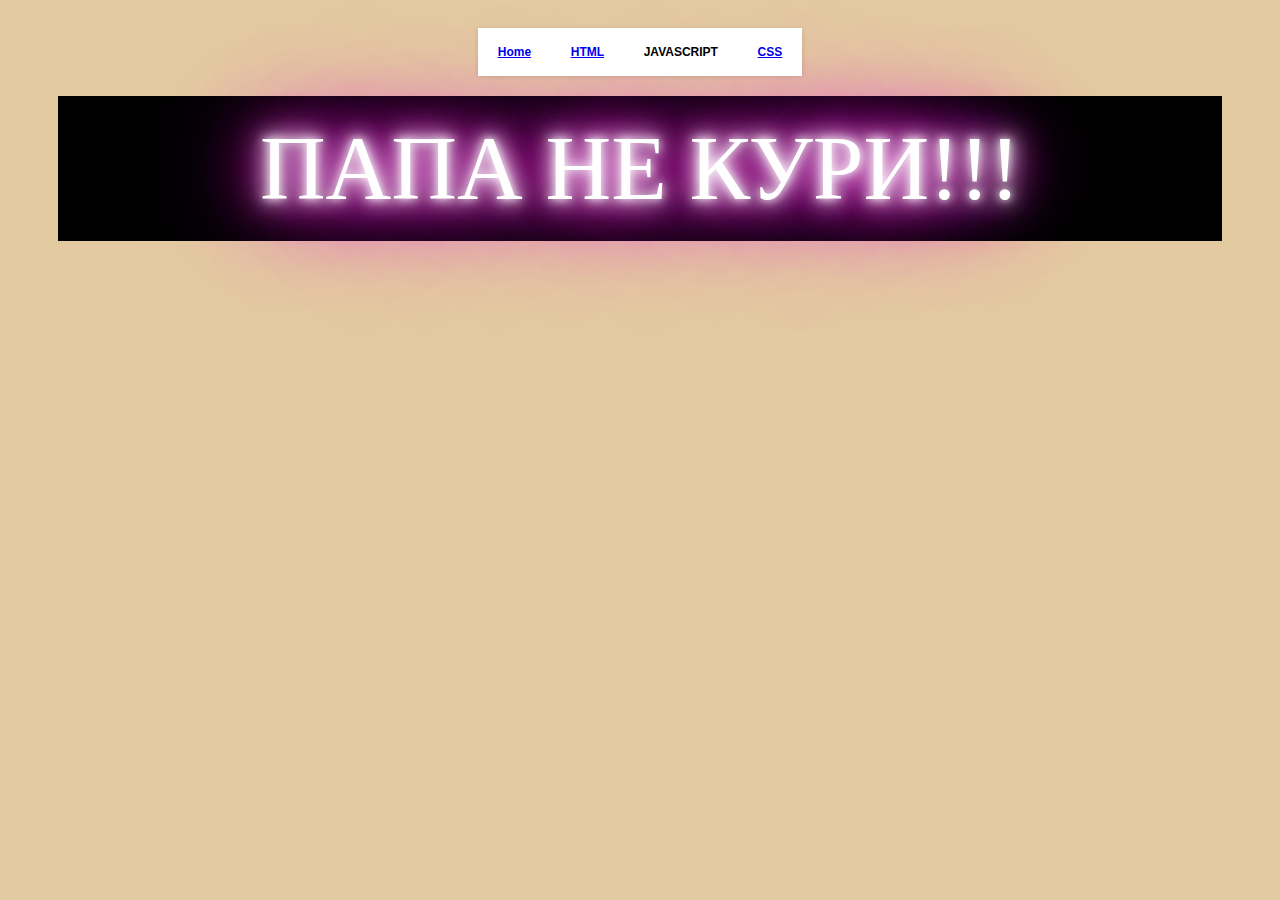
<file: index.html>
<!DOCTYPE html PUBLIC "-//W3C//DTD HTML 4.01 Transitional//EN">
<html>
<head>

  <link href="style.css" rel="stylesheet">

  <meta content="text/html; charset=ISO-8859-1" http-equiv="content-type">
  <title>index</title>


</head>


<body>

<ul>

  <li><a href="index.html">Home</a></li>

  <li><a href="html.html">HTML</a></li>

  <li>JAVASCRIPT
    <ul>

      <li> <a href="zad1.html">&#1047;&#1040;&#1044;&#1040;&#1063;&#1040;1 </a></li>

      <li><a href="zad2.html">&#1047;&#1040;&#1044;&#1040;&#1063;&#1040;2</a></li>

      <li><a href="zad3.html">&#1047;&#1040;&#1044;&#1040;&#1063;&#1040;3</a></li>

    </ul>

  </li>

  <li><a href="css.html">CSS</a></li>

</ul>

<br>

<p>&#1055;&#1072;&#1087;&#1072; &#1085;&#1077; &#1082;&#1091;&#1088;&#1080;!!!</p>

</body>
</html>
</file>
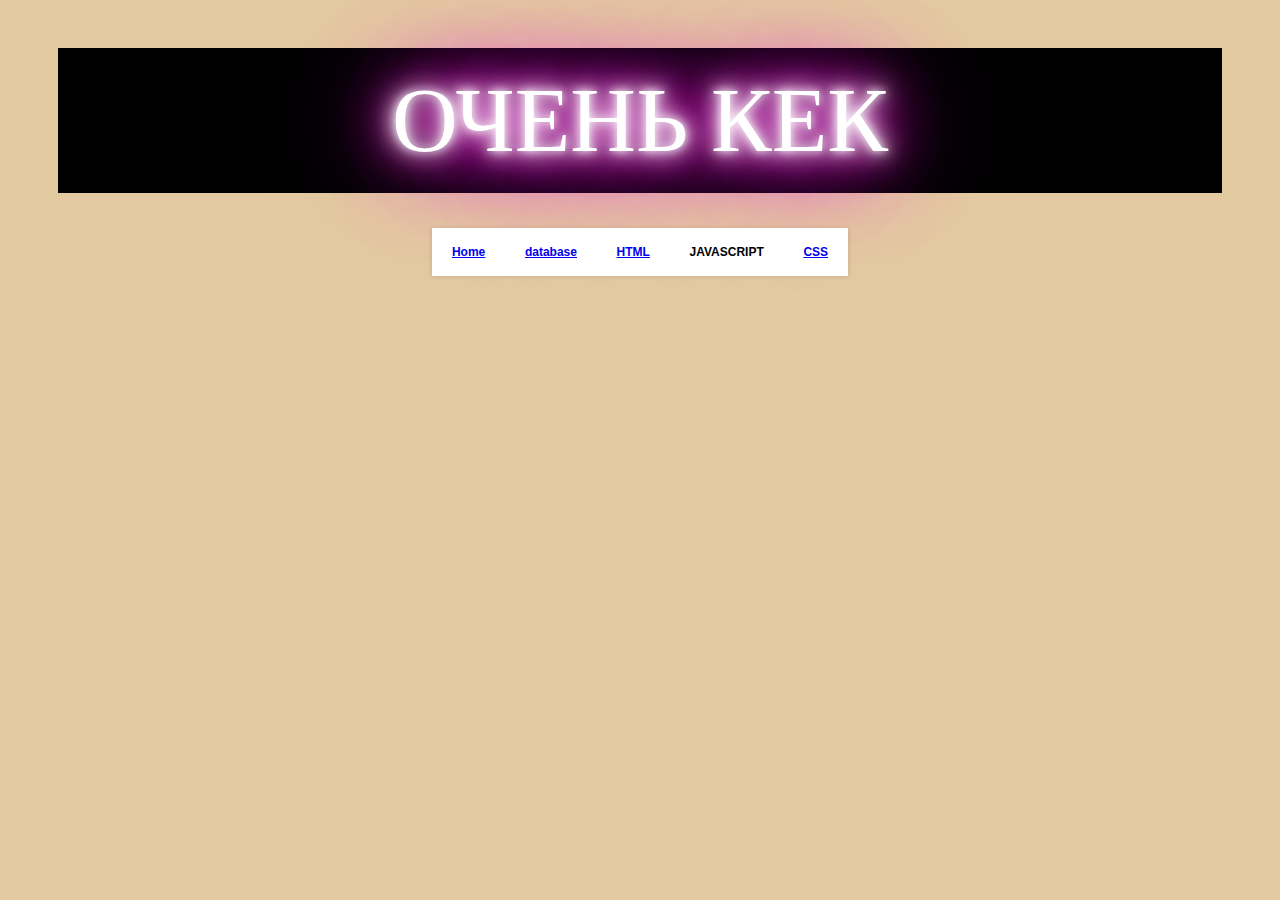
<file: css.html>
<!DOCTYPE html PUBLIC "-//W3C//DTD HTML 4.01 Transitional//EN">
<html>
<head>

  <link href="style.css" rel="stylesheet">

  <meta content="text/html; charset=ISO-8859-1" http-equiv="content-type">
  <title>index</title>


</head>


<body>

<p>&#1086;&#1095;&#1077;&#1085;&#1100; &#1082;&#1077;&#1082;</p>

<br>

<ul>

  <li><a href="index.html">Home</a></li>
  <li><a href="databased.html">database</a></li>

  <li><a href="html.html">HTML</a></li>

  <li>JAVASCRIPT
    <ul>

      <li> <a href="zad1.html">&#1047;&#1040;&#1044;&#1040;&#1063;&#1040;1 </a></li>

      <li><a href="zad2.html">&#1047;&#1040;&#1044;&#1040;&#1063;&#1040;2</a></li>

      <li><a href="zad3.html">&#1047;&#1040;&#1044;&#1040;&#1063;&#1040;3</a></li>

    </ul>

  </li>

  <li><a href="css.html">CSS</a></li>

</ul>

</body>
</html>
</file>
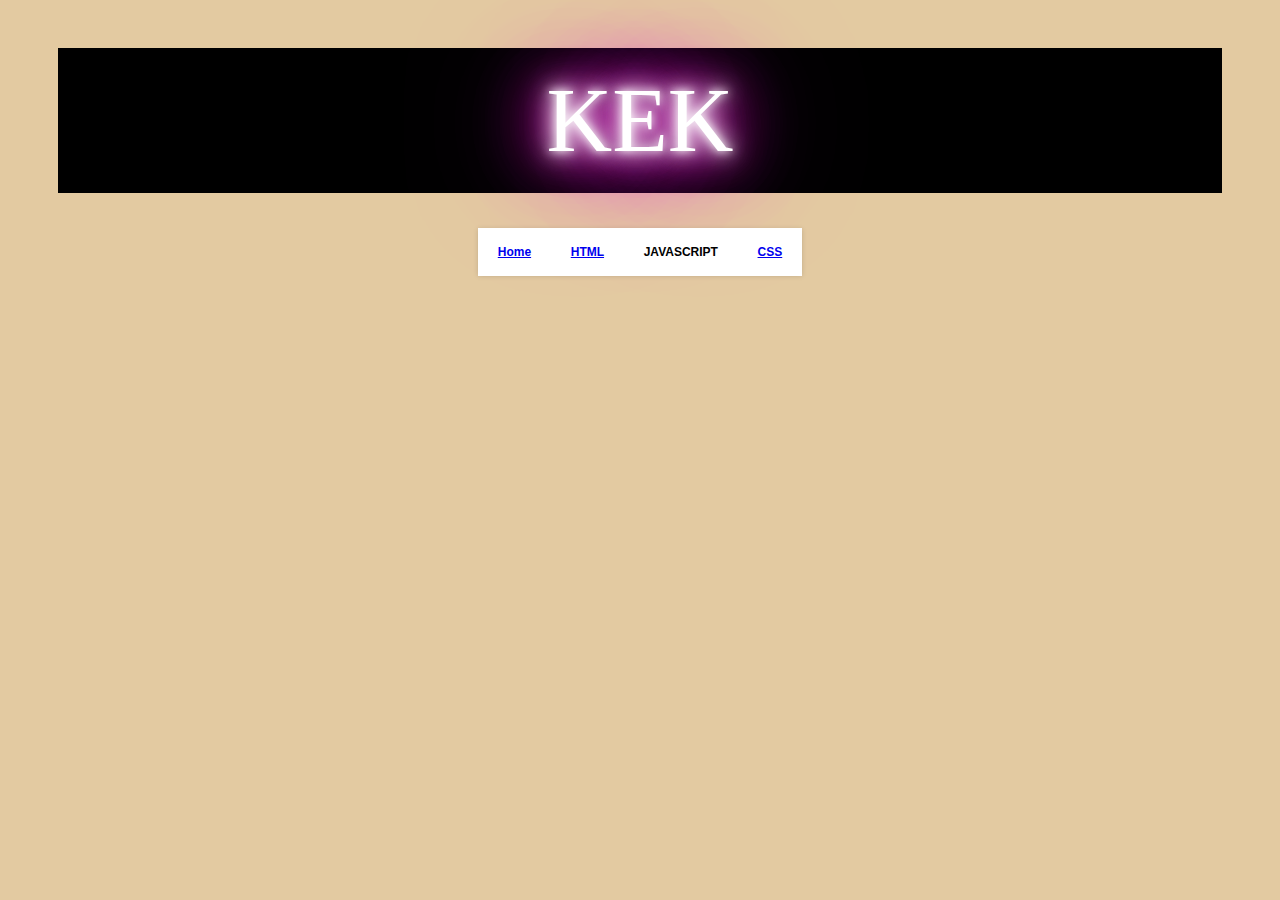
<file: home.html>
<!DOCTYPE html PUBLIC "-//W3C//DTD HTML 4.01 Transitional//EN">
<html>
<head>

  <link href="style.css" rel="stylesheet">

  <meta content="text/html; charset=ISO-8859-1" http-equiv="content-type">
  <title>index</title>


</head>


<body>

<p>kek</p>

<br>

<ul>

  <li><a href="index.html">Home</a></li>

  <li><a href="html.html">HTML</a></li>

  <li>JAVASCRIPT
    <ul>

      <li> <a href="zad1.html">&#1047;&#1040;&#1044;&#1040;&#1063;&#1040;1 </a></li>

      <li><a href="zad2.html">&#1047;&#1040;&#1044;&#1040;&#1063;&#1040;2</a></li>

      <li><a href="zad3.html">&#1047;&#1040;&#1044;&#1040;&#1063;&#1040;3</a></li>

    </ul>

  </li>

  <li><a href="css.html">CSS</a></li>

</ul>

</body>
</html>
</file>
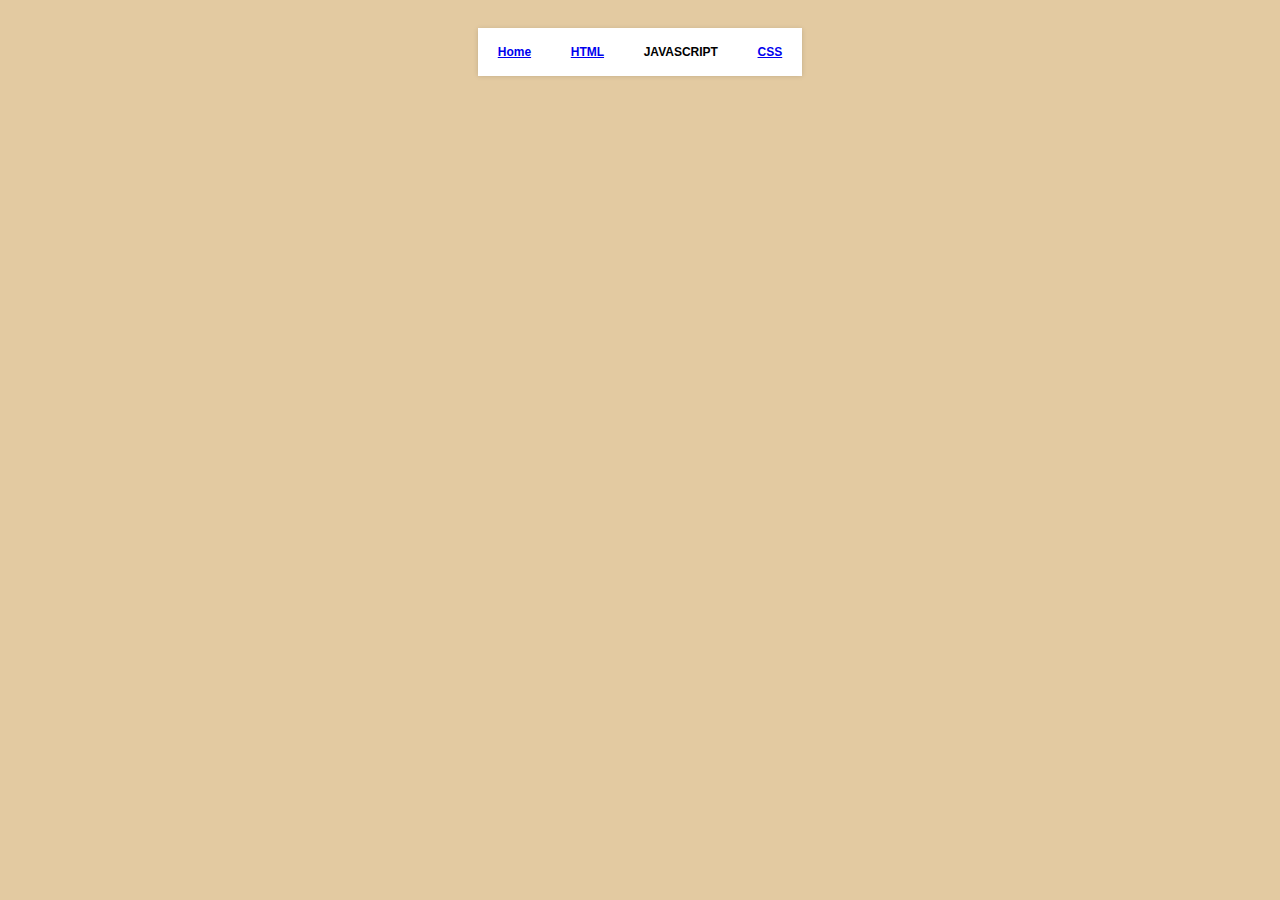
<file: javascript.html>
<!DOCTYPE html PUBLIC "-//W3C//DTD HTML 4.01 Transitional//EN">
<html>
<head>

  <link href="style.css" rel="stylesheet">

  <meta content="text/html; charset=ISO-8859-1" http-equiv="content-type">
  <title>index</title>


</head>


<body>

<ul>

  <li><a href="index.html">Home</a></li>

  <li><a href="html.html">HTML</a></li>

  <li>JAVASCRIPT
    <ul>

      <li> <a href="zad1.html">&#1047;&#1040;&#1044;&#1040;&#1063;&#1040;1 </a></li>

      <li><a href="zad2.html">&#1047;&#1040;&#1044;&#1040;&#1063;&#1040;2</a></li>

      <li><a href="zad3.html">&#1047;&#1040;&#1044;&#1040;&#1063;&#1040;3</a></li>

    </ul>

  </li>

  <li><a href="css.html">CSS</a></li>

</ul>

</body>
</html>
</file>
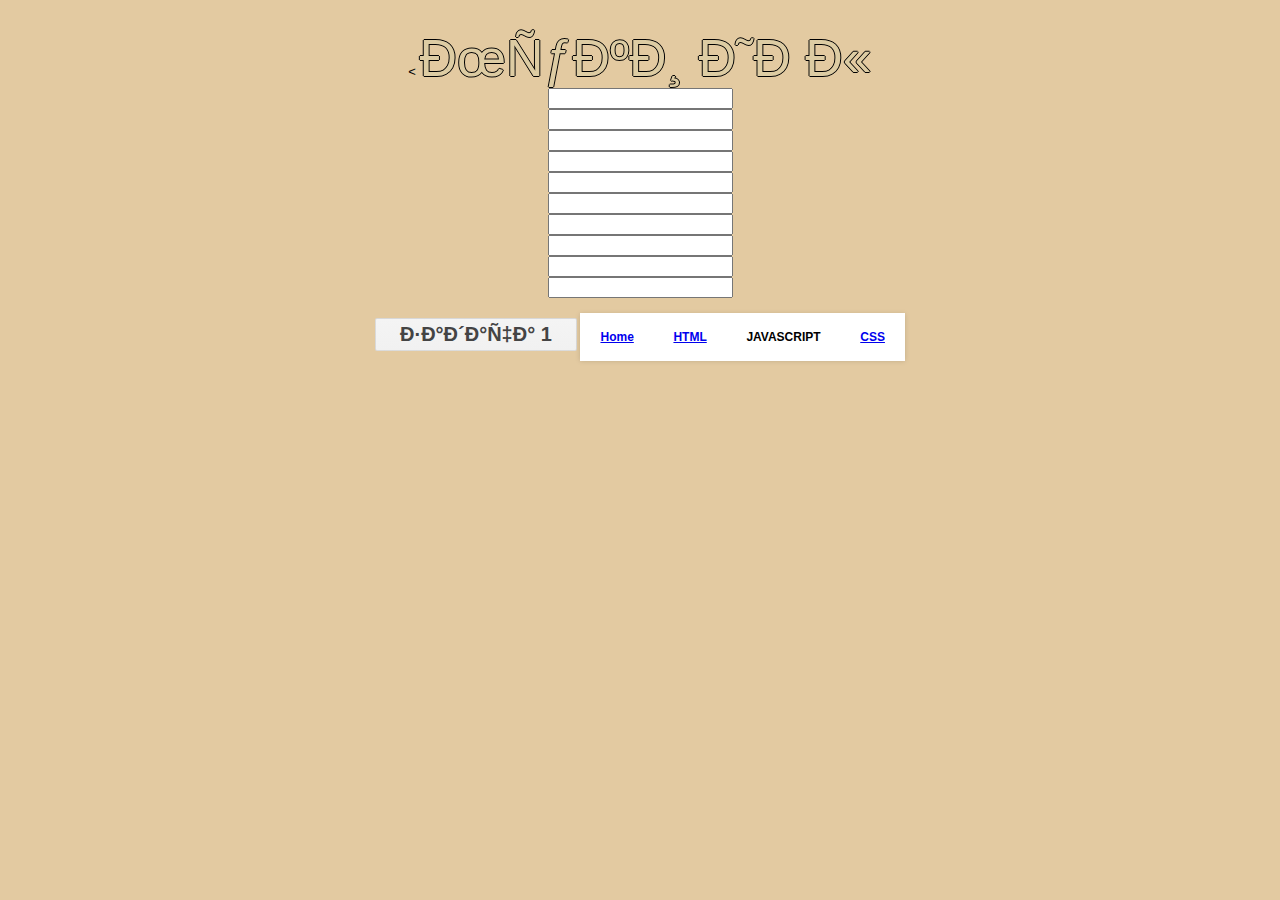
<file: zad1.html>
<!DOCTYPE html PUBLIC "-//W3C//DTD HTML 4.01 Transitional//EN">
<html>
<head>

  <link href="style.css" rel="stylesheet">

  <meta content="text/html; charset=ISO-8859-1" http-equiv="content-type">
  <title>index</title>


</head>

<<style>
p0 {font-size: 4em; text-shadow: -1px 0 black, 0 1px black, 1px 0 black, 0 -1px black; color: #ddcca3;}
</style>
<p0 id="p0">Муки ИРЫ</p0>


<script>
function er1() {
     document.getElementById('p0').innerHTML =" "; 
var e =9;  
var A=[];
for (;e>=0;){
l='i'+e;
A[e]= document.getElementById(l).value;
e--;}
    for (var i = 0; i < 9; i++)
     { for (var j = 0; j < 9-i; j++)
        { if (A[j+1] < A[j])
           { var t = A[j+1]; A[j+1] = A[j]; A[j] = t; }
        }
     }                     
   document.getElementById('p0').innerHTML = document.getElementById('p0').innerHTML +" "+A[0]; 
}
 

</script>




<br>
<input value="" id="i0" type="text">
<br> 
<input value="" id="i1" type="text">
<br>
<input value="" id="i2" type="text">
<br>
<input value="" id="i3" type="text">
<br>
<input value="" id="i4" type="text">
<br>
<input value="" id="i5" type="text">
<br> 
<input value="" id="i6" type="text">
<br>
<input value="" id="i7" type="text">
<br>
<input value="" id="i8" type="text">
<br>
<input value="" id="i9" type="text">
<br>
<br>
<a href="#on" class="button15" onclick="er1()" >задача 1</a>
<style>
p0 {font-size: 4em; text-shadow: -1px 0 black, 0 1px black, 1px 0 black, 0 -1px black; color: #ddcca3;}
p1 {font-size: 4em; text-shadow: 4px 2px black; color: #ece2ca;}
p2 {font-size: 4em; text-shadow: 0 2px 2px rgba(0, 0, 30, 0.6); color: rgba(102, 0, 102, 0.5);}
a.button15 {
  display: inline-block;
  font-family: arial,sans-serif;
  font-size: 20px;
  font-weight: bold;
  color: rgb(68,68,68);
  text-decoration: none;
  user-select: none;
  padding: .2em 1.2em;
  outline: none;
  border: 1px solid rgba(0,0,0,.1);
  border-radius: 2px;
  background: rgb(245,245,245) linear-gradient(#f4f4f4, #f1f1f1);
  transition: all .218s ease 0s;
}
a.button15:hover {
  color: rgb(24,24,24);
  border: 1px solid rgb(198,198,198);
  background: #f7f7f7 linear-gradient(#f7f7f7, #f1f1f1);
  box-shadow: 0 1px 2px rgba(0,0,0,.1);
}
a.button15:active {
  color: rgb(51,51,51);
  border: 1px solid rgb(204,204,204);
  background: rgb(238,238,238) linear-gradient(rgb(238,238,238), rgb(224,224,224));
  box-shadow: 0 1px 2px rgba(0,0,0,.1) inset;
}
</style>
<style>
p0 {font-size: 4em; text-shadow: -1px 0 black, 0 1px black, 1px 0 black, 0 -1px black; color: #ddcca3;}
p1 {font-size: 4em; text-shadow: 4px 2px black; color: #ece2ca;}
p2 {font-size: 4em; text-shadow: 0 2px 2px rgba(0, 0, 30, 0.6); color: rgba(102, 0, 102, 0.5);}
a.button15 {
  display: inline-block;
  font-family: arial,sans-serif;
  font-size: 20px;
  font-weight: bold;
  color: rgb(68,68,68);
  text-decoration: none;
  user-select: none;
  padding: .2em 1.2em;
  outline: none;
  border: 1px solid rgba(0,0,0,.1);
  border-radius: 2px;
  background: rgb(245,245,245) linear-gradient(#f4f4f4, #f1f1f1);
  transition: all .218s ease 0s;
}
a.button15:hover {
  color: rgb(24,24,24);
  border: 1px solid rgb(198,198,198);
  background: #f7f7f7 linear-gradient(#f7f7f7, #f1f1f1);
  box-shadow: 0 1px 2px rgba(0,0,0,.1);
}
a.button15:active {
  color: rgb(51,51,51);
  border: 1px solid rgb(204,204,204);
  background: rgb(238,238,238) linear-gradient(rgb(238,238,238), rgb(224,224,224));
  box-shadow: 0 1px 2px rgba(0,0,0,.1) inset;
}
</style>
<body>

<ul>

  <li><a href="index.html">Home</a></li>

  <li><a href="html.html">HTML</a></li>

  <li>JAVASCRIPT
    <ul>

      <li> <a href="zad1.html">&#1047;&#1040;&#1044;&#1040;&#1063;&#1040;1 </a></li>

      <li><a href="zad2.html">&#1047;&#1040;&#1044;&#1040;&#1063;&#1040;2</a></li>

      <li><a href="zad3.html">&#1047;&#1040;&#1044;&#1040;&#1063;&#1040;3</a></li>

    </ul>

  </li>

  <li><a href="css.html">CSS</a></li>

</ul>


<br>

<br>

<br>

<br>

<br>

<br>


<style>
p0 {font-size: 4em; text-shadow: -1px 0 black, 0 1px black, 1px 0 black, 0 -1px black; color: #ddcca3;}
p1 {font-size: 4em; text-shadow: 4px 2px black; color: #ece2ca;}
p2 {font-size: 4em; text-shadow: 0 2px 2px rgba(0, 0, 30, 0.6); color: rgba(102, 0, 102, 0.5);}
a.button15 {
  display: inline-block;
  font-family: arial,sans-serif;
  font-size: 20px;
  font-weight: bold;
  color: rgb(68,68,68);
  text-decoration: none;
  user-select: none;
  padding: .2em 1.2em;
  outline: none;
  border: 1px solid rgba(0,0,0,.1);
  border-radius: 2px;
  background: rgb(245,245,245) linear-gradient(#f4f4f4, #f1f1f1);
  transition: all .218s ease 0s;
}
a.button15:hover {
  color: rgb(24,24,24);
  border: 1px solid rgb(198,198,198);
  background: #f7f7f7 linear-gradient(#f7f7f7, #f1f1f1);
  box-shadow: 0 1px 2px rgba(0,0,0,.1);
}
a.button15:active {
  color: rgb(51,51,51);
  border: 1px solid rgb(204,204,204);
  background: rgb(238,238,238) linear-gradient(rgb(238,238,238), rgb(224,224,224));
  box-shadow: 0 1px 2px rgba(0,0,0,.1) inset;
}
</style>
</file>
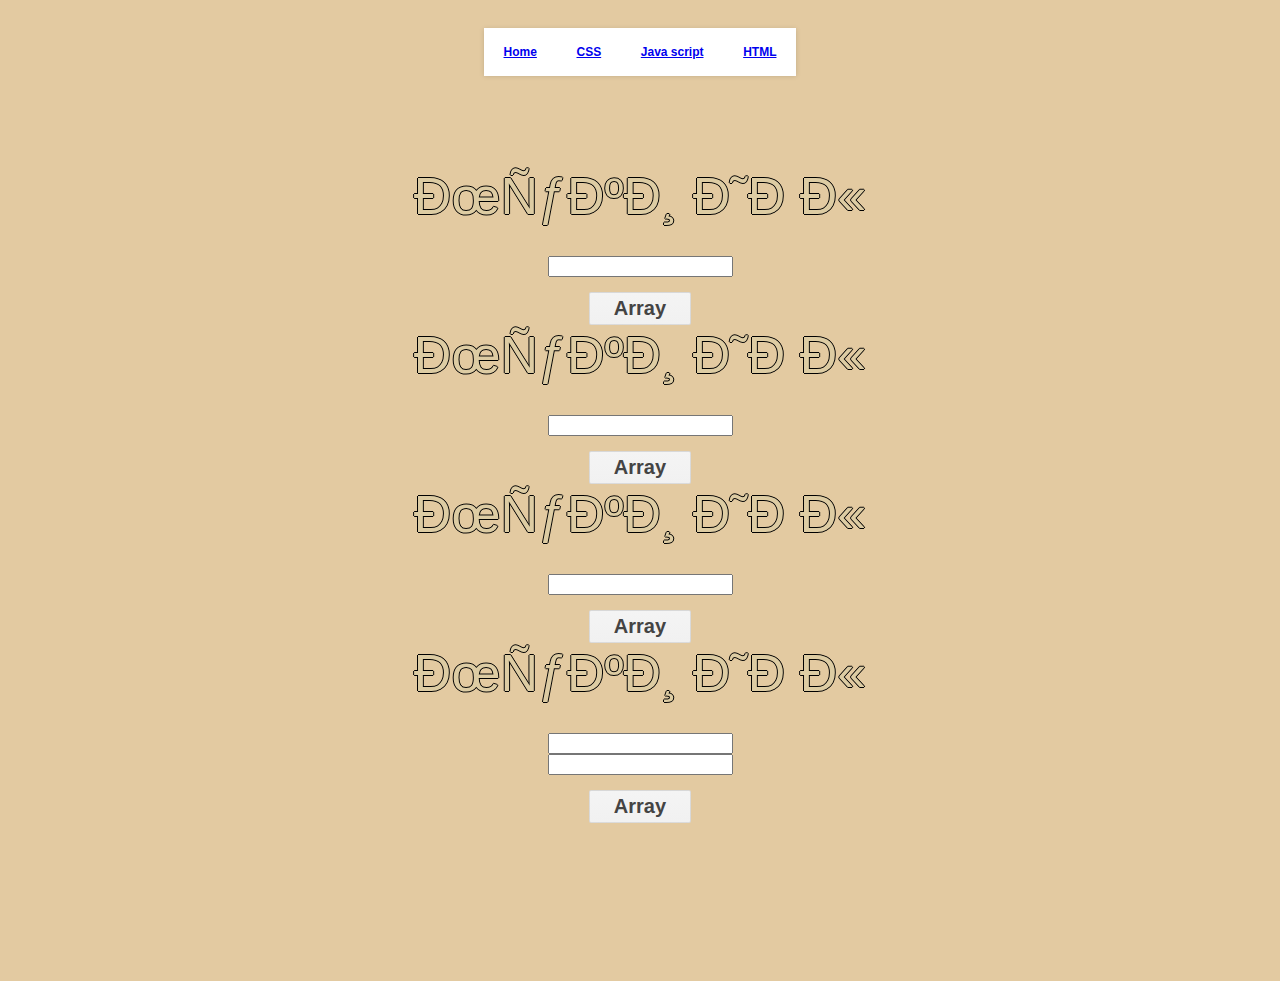
<file: zad2.html>
<!DOCTYPE html PUBLIC "-//W3C//DTD HTML 4.01 Transitional//EN">
<html>
<head>

  <link rel="stylesheet" href="style.css">

  <meta content="text/html; charset=ISO-8859-1" http-equiv="content-type">
  <title>index</title>


</head>


<body>

<div id="Navigation">
<ul style="left: 8px; width: 649px;" class="Navigation">

  <li><a href="index.html">Home</a></li>

  <li><a href="css.html">CSS</a></li>

  <li><a href="Javascript.html">Java script</a>
    <ul>

      <li><a href="1.html">&#1047;&#1072;&#1076;&#1072;&#1095;&#1072; 1</a></li>

      <li><a href="2.html">&#1047;&#1072;&#1076;&#1072;&#1095;&#1072; 2</a></li>

      <li><a href="3.html">&#1047;&#1072;&#1076;&#1072;&#1095;&#1072; 3</a></li>

    </ul>

  </li>

  <li><a href="HTML.html">HTML</a></li>

</ul>

</div>

<br>
<br>
<br>
<br>
<br>
<br>
<style>
p0 {font-size: 4em; text-shadow: -1px 0 black, 0 1px black, 1px 0 black, 0 -1px black; color: #ddcca3;}
p1 {font-size: 4em; text-shadow: 4px 2px black; color: #ece2ca;}
p2 {font-size: 4em; text-shadow: 0 2px 2px rgba(0, 0, 30, 0.6); color: rgba(102, 0, 102, 0.5);}
p4 {font-size: 4em; text-shadow: 0 2px 2px rgba(0, 0, 30, 0.6); color: rgba(102, 0, 102, 0.5);}

a.button15 {
  display: inline-block;
  font-family: arial,sans-serif;
  font-size: 20px;
  font-weight: bold;
  color: rgb(68,68,68);
  text-decoration: none;
  user-select: none;
  padding: .2em 1.2em;
  outline: none;
  border: 1px solid rgba(0,0,0,.1);
  border-radius: 2px;
  background: rgb(245,245,245) linear-gradient(#f4f4f4, #f1f1f1);
  transition: all .218s ease 0s;
}
a.button15:hover {
  color: rgb(24,24,24);
  border: 1px solid rgb(198,198,198);
  background: #f7f7f7 linear-gradient(#f7f7f7, #f1f1f1);
  box-shadow: 0 1px 2px rgba(0,0,0,.1);
}
a.button15:active {
  color: rgb(51,51,51);
  border: 1px solid rgb(204,204,204);
  background: rgb(238,238,238) linear-gradient(rgb(238,238,238), rgb(224,224,224));
  box-shadow: 0 1px 2px rgba(0,0,0,.1) inset;
}
</style>

<p0 id="p0">Муки ИРЫ</p0>
<script>
 function e2 (){
       document.getElementById('p0').innerHTML =""
         var sum = 0;
  var n;
   n = document.getElementById('i0').value;
     for (var i = 1; i <= n; i++) {
       sum =sum+ i;
  }
  document.getElementById('p0').innerHTML =sum
 }


</script>

<br>
<br>


<br>
<input value="" id="i0" type="text">
<br>
<br>
<a href="#on" class="button15" onclick="e2()" >Array</a>
<br>


<p0 id="p1">Муки ИРЫ</p0>
<script>
 function e3 (){
 document.getElementById('p1').innerHTML =""
  var n;
  var taras=0;
  n = document.getElementById('i1').value;
n = n * n;
taras= Math.pow(2,n);
  document.getElementById('p1').innerHTML = taras - 1;
 }


</script>

<br>
<br>


<br>
<input value="" id="i1" type="text">
<br>
<br>
<a href="#on" class="button15" onclick="e3()" >Array</a>
<br>

<p0 id="p2">Муки ИРЫ</p0>
<script>
 function e4 (){
       document.getElementById('p2').innerHTML =""
       var n;
         var a = "y";
    b = "x";
    n = document.getElementById('i2').value;
  for (var i = 3; i <= n; i++) {
    var c = a + b;
    a = b;
    b = c;
  }
  document.getElementById('p2').innerHTML = b
 }


</script>

<br>
<br>


<br>
<input value="" id="i2" type="text">
<br>
<br>
<a href="#on" class="button15" onclick="e4()" >Array</a>
<br>
<p0 id="p3">Муки ИРЫ</p0>
<script>
 function e5 (){
       document.getElementById('p3').innerHTML =""
       var R;
       var a;
    R = document.getElementById('i3').value;
    a = document.getElementById('i4').value;
    var S = (3.14 * R * R * a) / 360 * (3.14/ 180);
    var m = Math.pow(10,4);
    var b = Math.round(S*m)/m;
  document.getElementById('p3').innerHTML = b;
 }


</script>

<br>
<br>


<br>
<input value="" id="i3" type="text">
<br>
<input value="" id="i4" type="text">
<br>
<br>
<a href="#on" class="button15" onclick="e5()" >Array</a>
</file>
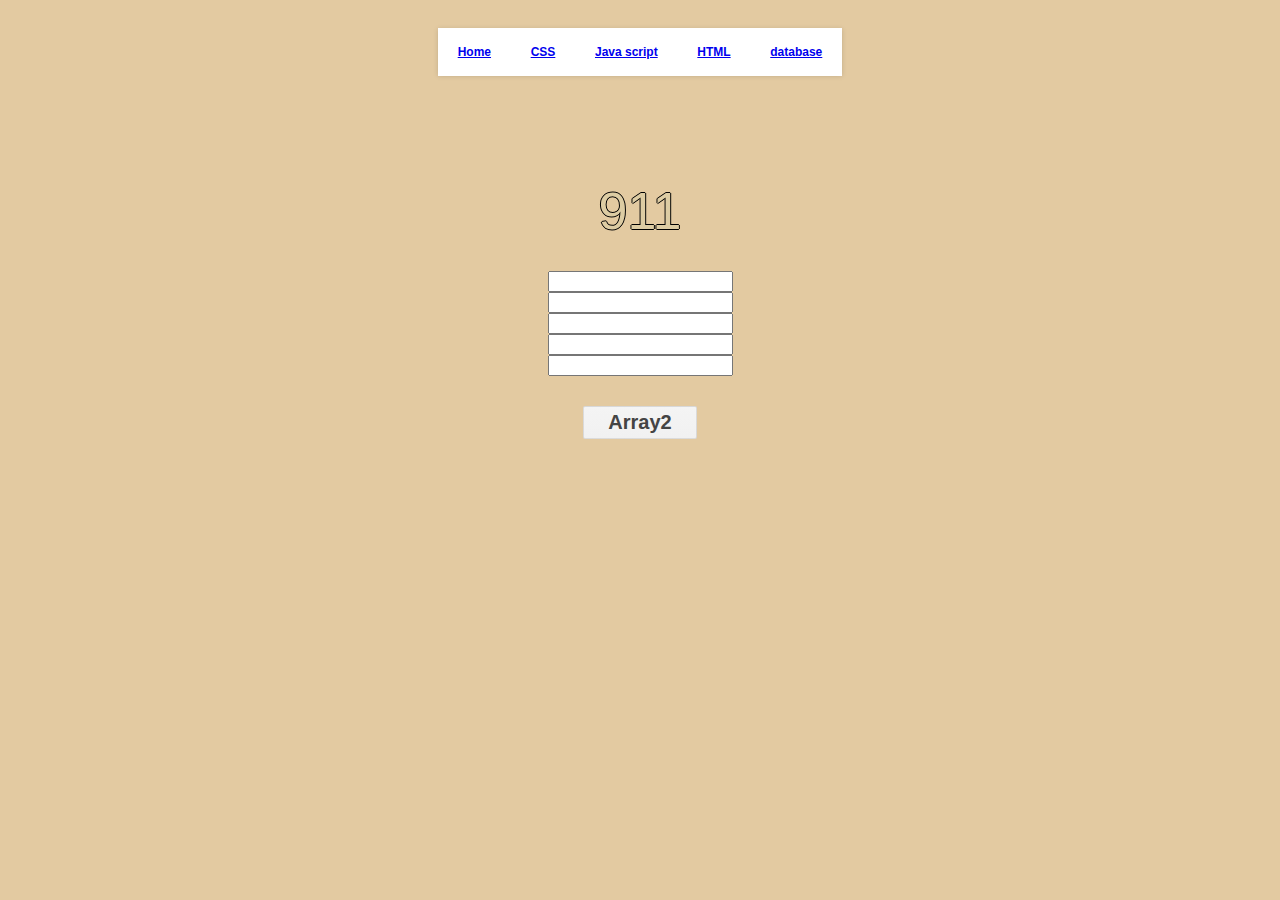
<file: zad3.html>
<!DOCTYPE html PUBLIC "-//W3C//DTD HTML 4.01 Transitional//EN">
<html>
<head>

  <link rel="stylesheet" href="style.css">

  <meta content="text/html; charset=ISO-8859-1" http-equiv="content-type">
  <title>index</title>


</head>


<body>

<div id="Navigation">
<ul style="left: 8px; width: 649px;" class="Navigation">

  <li><a href="index.html">Home</a></li>

  <li><a href="css.html">CSS</a></li>

  <li><a href="Javascript.html">Java script</a>
    <ul>

      <li><a href="1.html">&#1047;&#1072;&#1076;&#1072;&#1095;&#1072; 1</a></li>

      <li><a href="2.html">&#1047;&#1072;&#1076;&#1072;&#1095;&#1072; 2</a></li>

      <li><a href="3.html">&#1047;&#1072;&#1076;&#1072;&#1095;&#1072; 3</a></li>

    </ul>

  </li>

  <li><a href="HTML.html">HTML</a></li> 
  <li><a href="databased.html">database</a></li>

</ul>

</div>

<br>
<br>
<br>
<br>
<br>
<br>
<style>

p0 {font-size: 4em; text-shadow: -1px 0 black, 0 1px black, 1px 0 black, 0 -1px black; color: #ddcca3;}
p1 {font-size: 4em; text-shadow: 4px 2px black; color: #ece2ca;}
p2 {font-size: 4em; text-shadow: 0 2px 2px rgba(0, 0, 30, 0.6); color: rgba(102, 0, 102, 0.5);}

a.button15 {
  display: inline-block;
  font-family: arial,sans-serif;
  font-size: 20px;
  font-weight: bold;
  color: rgb(68,68,68);
  text-decoration: none;
  user-select: none;
  padding: .2em 1.2em;
  outline: none;
  border: 1px solid rgba(0,0,0,.1);
  border-radius: 2px;
  background: rgb(245,245,245) linear-gradient(#f4f4f4, #f1f1f1);
  transition: all .218s ease 0s;
}
a.button15:hover {
  color: rgb(24,24,24);
  border: 1px solid rgb(198,198,198);
  background: #f7f7f7 linear-gradient(#f7f7f7, #f1f1f1);
  box-shadow: 0 1px 2px rgba(0,0,0,.1);
}
a.button15:active {
  color: rgb(51,51,51);
  border: 1px solid rgb(204,204,204);
  background: rgb(238,238,238) linear-gradient(rgb(238,238,238), rgb(224,224,224));
  box-shadow: 0 1px 2px rgba(0,0,0,.1) inset;
}
<style>
p0 {font-size: 4em; text-shadow: -1px 0 black, 0 1px black, 1px 0 black, 0 -1px black; color: #ddcca3;}
p1 {font-size: 4em; text-shadow: 4px 2px black; color: #ece2ca;}
p2 {font-size: 4em; text-shadow: 0 2px 2px rgba(0, 0, 30, 0.6); color: rgba(102, 0, 102, 0.5);}

a.button15 {
  display: inline-block;
  font-family: arial,sans-serif;
  font-size: 20px;
  font-weight: bold;
  color: rgb(68,68,68);
  text-decoration: none;
  user-select: none;
  padding: .2em 1.2em;
  outline: none;
  border: 1px solid rgba(0,0,0,.1);
  border-radius: 2px;
  background: rgb(245,245,245) linear-gradient(#f4f4f4, #f1f1f1);
  transition: all .218s ease 0s;
}
a.button15:hover {
  color: rgb(24,24,24);
  border: 1px solid rgb(198,198,198);
  background: #f7f7f7 linear-gradient(#f7f7f7, #f1f1f1);
  box-shadow: 0 1px 2px rgba(0,0,0,.1);
}
a.button15:active {
  color: rgb(51,51,51);
  border: 1px solid rgb(204,204,204);
  background: rgb(238,238,238) linear-gradient(rgb(238,238,238), rgb(224,224,224));
  box-shadow: 0 1px 2px rgba(0,0,0,.1) inset;
}
</style>
  <br> <p0 id="p0">911</p0> 
  
 <script>
function er6() {
  var g=0;
var fruits = ["Яблоко", "Апельсин", "Слива", "банан", "груша"];
var e=4;
var taras;
for (;e>=0;){
l ='i'+e;
fruits[e]= document.getElementById(l).value;
e--;}
e=4;
document.getElementById('p0').innerHTML =""

for (;e>=0;){
 
  if (fruits[e] >= 0){ 
    g=g+Number(fruits[e]);}

e--;}
 document.getElementById('p0').innerHTML = document.getElementById('p0').innerHTML +" "+g; 
}
  
</script>



<br>
<br>


<br>
<input value="" id="i0" type="text">
<br> 
<input value="" id="i1" type="text">
<br>
<input value="" id="i2" type="text">
<br>
<input value="" id="i3" type="text">
<br>
<input value="" id="i4" type="text">
<br>

<br>
<br>
<a href="#on" class="button15" onclick="er6()" >Array2</a>
<br>
</file>
<file: style.css>
p {background-color: #000;
        padding: 20px 0;
        margin: 20px auto;
        font-family: Garamond;
        font-size: 7em;
        text-transform: uppercase;
        color: #fff;
        text-shadow: 0 0 10px #fff, 0 0 20px #fff, 0 0 30px #fff, 0 0 40px #ff00de, 0 0 70px #ff00de, 0 0 80px #ff00de, 0 0 100px #ff00de, 0 0 150px #ff00de;}
body {
  font-family: 'Lucida Grande', 'Helvetica Neue', Helvetica, Arial, sans-serif;
  padding: 20px 50px 150px;
  font-size: 13px;
  text-align: center;
  background: #E3CAA1;
}

ul {
  text-align: left;
  display: inline;
  margin: 0;
  padding: 15px 4px 17px 0;
  list-style: none;
  -webkit-box-shadow: 0 0 5px rgba(0, 0, 0, 0.15);
  -moz-box-shadow: 0 0 5px rgba(0, 0, 0, 0.15);
  box-shadow: 0 0 5px rgba(0, 0, 0, 0.15);
}
ul li {
  font: bold 12px/18px sans-serif;
  display: inline-block;
  margin-right: -4px;
  position: relative;
  padding: 15px 20px;
  background: #fff;
  cursor: pointer;
  -webkit-transition: all 0.2s;
  -moz-transition: all 0.2s;
  -ms-transition: all 0.2s;
  -o-transition: all 0.2s;
  transition: all 0.2s;
}
ul li:hover {
  background: #555;
  color: #fff;
}
ul li ul {
  padding: 0;
  position: absolute;
  top: 48px;
  left: 0;
  width: 150px;
  -webkit-box-shadow: none;
  -moz-box-shadow: none;
  box-shadow: none;
  display: none;
  opacity: 0;
  visibility: hidden;
  -webkit-transiton: opacity 0.2s;
  -moz-transition: opacity 0.2s;
  -ms-transition: opacity 0.2s;
  -o-transition: opacity 0.2s;
  -transition: opacity 0.2s;
}
ul li ul li { 
  background: #555; 
  display: block; 
  color: #fff;
  text-shadow: 0 -1px 0 #000;
}
ul li ul li:hover { background: #666; }
ul li:hover ul {
  display: block;
  opacity: 1;
  visibility: visible;
}
</file>
